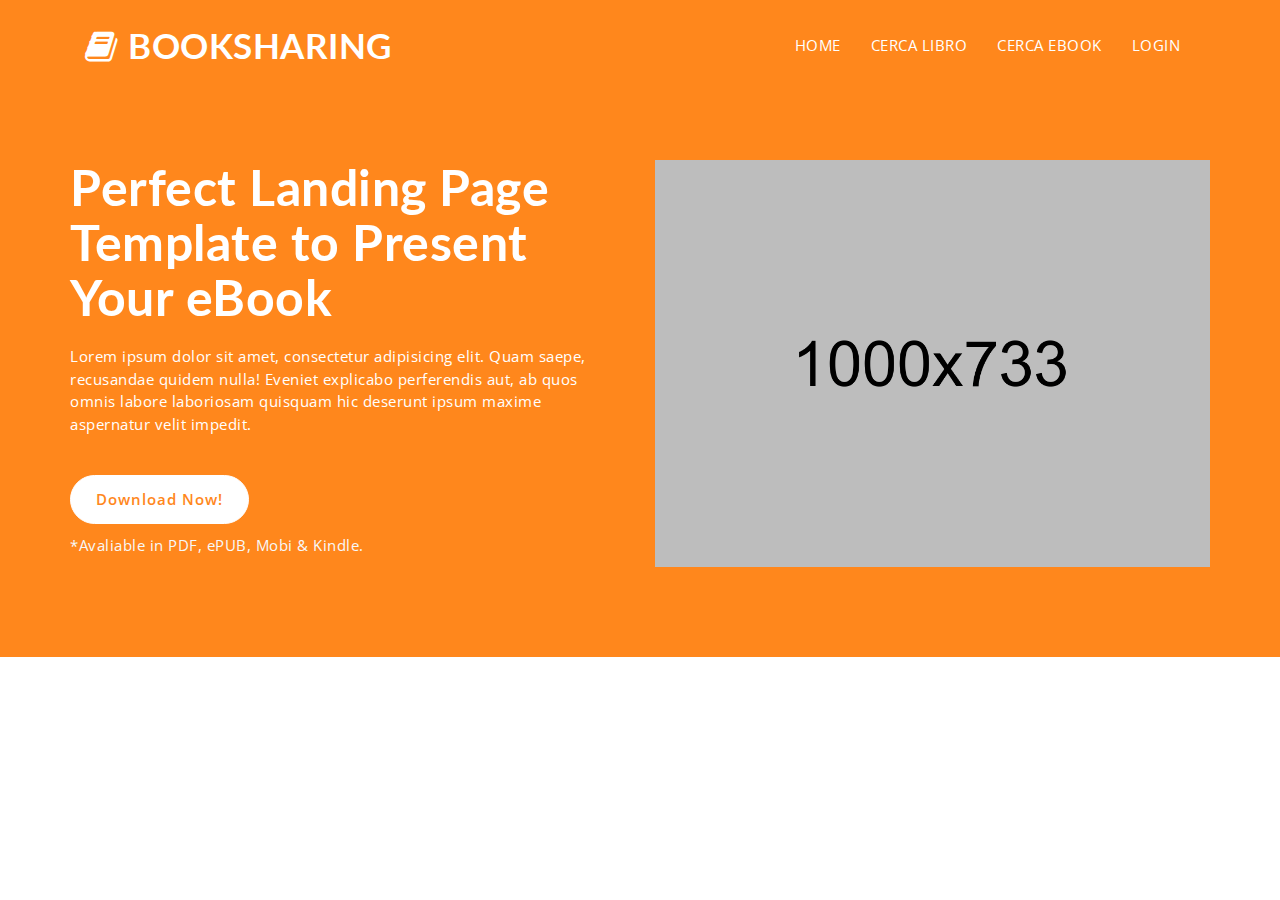
<file: smarty/ricerca.html>
<html lang="en">
  <head>
    <meta charset="utf-8">
    <meta http-equiv="X-UA-Compatible" content="IE=edge">
    <meta name="viewport" content="width=device-width, initial-scale=1">
    <!-- The above 3 meta tags *must* come first in the head; any other head content must come *after* these tags -->
    <title>Booksharing : Home</title>
    <!-- Favicon -->
    <link rel="shortcut icon" type="image/icon" href="assets/images/favicon.ico"/>
    <!-- Font Awesome -->
    <link href="https://maxcdn.bootstrapcdn.com/font-awesome/4.6.3/css/font-awesome.min.css" rel="stylesheet">
    <!-- Bootstrap -->
    <link href="assets/css/bootstrap.min.css" rel="stylesheet">
    <!-- Slick slider -->
    <link href="assets/css/slick.css" rel="stylesheet">
    <!-- Theme color -->
    <link id="switcher" href="assets/css/theme-color/default-theme.css" rel="stylesheet">

    <!-- Main Style -->
    <link href="style.css" rel="stylesheet">

    <!-- Fonts -->

    <!-- Open Sans for body font -->
	<link href="https://fonts.googleapis.com/css?family=Open+Sans:300,400,400i,600,700,800" rel="stylesheet">
    <!-- Lato for Title -->
  	<link href="https://fonts.googleapis.com/css?family=Lato" rel="stylesheet"> 
 
 
	
    <!-- HTML5 shim and Respond.js for IE8 support of HTML5 elements and media queries -->
    <!-- WARNING: Respond.js doesn't work if you view the page via file:// -->
    <!--[if lt IE 9]>
      <script src="https://oss.maxcdn.com/html5shiv/3.7.2/html5shiv.min.js"></script>
      <script src="https://oss.maxcdn.com/respond/1.4.2/respond.min.js"></script>
    <![endif]-->
  </head>
  
  <body>

   	
  	<!-- Start Header -->
	<header id="mu-header" class="" role="banner">
		<div class="container">
			<nav class="navbar navbar-default mu-navbar">
			  	<div class="container-fluid">
				    <!-- Brand and toggle get grouped for better mobile display -->
				    <div class="navbar-header">
				      <button type="button" class="navbar-toggle collapsed" data-toggle="collapse" data-target="#bs-example-navbar-collapse-1" aria-expanded="false">
				        <span class="sr-only">Toggle navigation</span>
				        <span class="icon-bar"></span>
				        <span class="icon-bar"></span>
				        <span class="icon-bar"></span>
				      </button>

				      <!-- Text Logo -->
				      <a class="navbar-brand" href="index.html"><i class="fa fa-book" aria-hidden="true"></i> BOOKSHARING</a>

				      <!-- Image Logo -->
				      <!-- <a class="navbar-brand" href="index.html"><img src="assets/images/logo.png"></a> -->


				    </div>

				    <!-- Collect the nav links, forms, and other content for toggling -->
				    <div class="collapse navbar-collapse" id="bs-example-navbar-collapse-1">
				      	<ul class="nav navbar-nav mu-menu navbar-right">
					        <li><a href="#">HOME</a></li>
					        <li><a href="#mu-book-overview">CERCA LIBRO</a></li>
					        <li><a href="#mu-author">CERCA EBOOK</a></li>
				            <li><a href="#mu-contact">LOGIN</a></li>
				      	</ul>
				    </div><!-- /.navbar-collapse -->
			  	</div><!-- /.container-fluid -->
			</nav>
		</div>
	</header>
	<!-- End Header -->
		<!-- Start Featured Slider -->

	<section id="mu-hero">
		<div class="container">
			<div class="row">

				<div class="col-md-6 col-sm-6 col-sm-push-6">
					<div class="mu-hero-right">
						<img src="assets/images/ebook.png" alt="Ebook img">
					</div>
				</div>

				<div class="col-md-6 col-sm-6 col-sm-pull-6">
					<div class="mu-hero-left">
						<h1>Perfect Landing Page Template to Present Your eBook</h1>
						<p>Lorem ipsum dolor sit amet, consectetur adipisicing elit. Quam saepe, recusandae quidem nulla! Eveniet explicabo perferendis aut, ab quos omnis labore laboriosam quisquam hic deserunt ipsum maxime aspernatur velit impedit.</p>
						<a href="#" class="mu-primary-btn">Download Now!</a>
						<span>*Avaliable in PDF, ePUB, Mobi & Kindle.</span>
					</div>
				</div>	

			</div>
		</div>
	</section>
	
	<!-- Start Featured Slider -->
	
		
    <!-- jQuery library -->
    <script src="https://ajax.googleapis.com/ajax/libs/jquery/1.11.3/jquery.min.js"></script>
    <!-- Include all compiled plugins (below), or include individual files as needed -->
    <!-- Bootstrap -->
    <script src="assets/js/bootstrap.min.js"></script>
	<!-- Slick slider -->
    <script type="text/javascript" src="assets/js/slick.min.js"></script>
    <!-- Counter js -->
    <script type="text/javascript" src="assets/js/counter.js"></script>
    <!-- Ajax contact form  -->
    <script type="text/javascript" src="assets/js/app.js"></script>
   
 
	
    <!-- Custom js -->
	<script type="text/javascript" src="assets/js/custom.js"></script>
	
    
  </body>
</html>
</file>
<file: smarty/assets/css/theme-color/default-theme.css>
/*=======================================
Template Design By MarkUps	
Author URI : http://www.markups.io/
========================================*/


.mu-service-icon-box,
.mu-team-social-info a:hover,
.mu-team-social-info a:focus,
.mu-testimonial-slide .slick-dots li button::before,
.mu-testimonial-slide .slick-dots li.slick-active button::before,
.mu-footer-area a:hover,
.mu-footer-area a:focus,
.mu-hero-left .mu-primary-btn,
.mu-hero-left .mu-primary-btn:hover,
.mu-hero-left .mu-primary-btn:focus,
.mu-single-counter i,
.counter-value {
	color: #ff871c;
}

.mu-send-msg-btn:hover,
.mu-send-msg-btn:focus,
.mu-book-overview-icon-box,
.mu-social-media a, 
.mu-social-media a:hover,
.mu-social-media a:focus,
.mu-order-btn:hover,
.mu-order-btn:focus {
	border: 1px solid #ff871c;
	color: #ff871c;
}

.mu-send-msg-btn {
	border: 1px solid #ff871c;
	background-color: #ff871c;
}


#mu-hero,
.mu-testimonial-slide .slick-dots li button:hover,
.mu-testimonial-slide .slick-dots li button:focus,
.mu-testimonial-slide .slick-dots li.slick-active button,
.mu-header-dot,
.mu-author-social a,
.mu-pricing-content .mu-popular-price-tag,
#mu-video-review:before  {
	background-color: #ff871c;
}

.mu-contact-form .form-control:focus,
.mu-testimonial-slide .slick-dots li button:hover,
.mu-testimonial-slide .slick-dots li button:focus,
.mu-testimonial-slide .slick-dots li.slick-active button{
	border: 1px solid #ff871c;    
}
</file>
<file: smarty/style.css>
/*
Template Name: Kindle	
Author: MarkUps
Author URI: http://www.markups.io/
Version: 1.0
*/


/* Table of Content
==================================================
#BASIC TYPOGRAPHY
#HEADER	
#MENU 
#HERO SECTION
#COUNTER
#BOOK OVERVIEW
#VIDEO REVIEW
#AUTHOR
#PRICING
#READERS TESTIMONIALS
#CONTACT US
#FOOTER
#RESPONSIVE STYLE
*/


/*--------------------*/
/* BASIC TYPOGRAPHY */
/*--------------------*/

body,
html {
	overflow-x:hidden;
}

body {
	font-family: 'Open Sans', sans-serif;
	font-size: 15px;
	letter-spacing: 0.5px;
	line-height: 1.5;
	color: #1c1b1b;
}

ul {
	padding: 0;
	margin: 0;
}

ul li {
	list-style: disc;
	font-size: 17px;
	line-height: 1.59;
}

a { 
	text-decoration: none;
	color: #2f2f2f;  
}

a:hover,
a:focus {
	outline: none;
	text-decoration: none;
}

h1,
h2,
h3,
h4,
h5,
h6 {
	font-family: 'Lato', sans-serif;
	font-weight: 700;
	margin-top: 0;
}


h1 {
	font-size: 38px;
}

h2 {  
	font-size: 32px; 
	line-height: 1.13; 
}

h3 {  
	font-size: 26px;  
}

h4 {  
	font-size: 22px;  
}

h5 {  
	font-size: 20px;  
}

h6 {  
	font-size: 18px;  
}

img {
	border: none;
	max-width: 100%;
}

strong {
	font-weight: 500;
}

code {
	background-color: #ee6e73;
	border-radius: 2px;
	color: #fff;
	padding: 2px 4px;
}

pre {
	background-color: #f8f8f8;
	border: 1px solid #eee;
	border-radius: 4px;
	padding: 10px;
}

pre code {
	background-color: transparent;
	color: #333;
}

del{
	text-decoration-color: #ee6e73;
}

kbd {
	background-color: #ddd;
	padding: 4px 6px;
	border-radius: 2px;
	color: ;
}

address {
	line-height: 1.5;
	padding-left: 10px;
}

dl dt {
	font-weight: 700;
}

dl dd {
	margin-left: 0;
}

blockquote {
	background-color: #f8f8f8;
	border-radius: 0 4px 4px 0;
	padding: 5px 15px;
	
}

blockquote p {
	margin-top: 10px;
}

button {
	padding: 5px 15px;
	border: none;
}

button:focus {
	outline: none;
	border: none;
}

/*Wordpress default class*/

.alignleft {
	float:left;
	margin-right:8px;
}

.aligncenter {
	display:block;
	margin:10px auto;
}

.alignright {
	float:right;
	margin-left:8px;
}		

.alignnone {
	max-width: 100%;
}

.wp-caption-text {
	font-size: 12px;
	font-style: italic;
	text-align: center;
}

/* ========= BUTTON =========*/

.mu-primary-btn {
	background-color: transparent;
	border-radius: 100px;
	border: solid 1px #ffffff;
	color: #fff;
	display: inline-block;
	font-size: 15px;
	font-weight: 400;
	letter-spacing: 1px;
	padding: 12px 25px;
	-webkit-transition: all 0.5s;
	transition: all 0.5s;
}

.mu-primary-btn:hover,
.mu-primary-btn:focus {
	background-color: #fff;
	color: #000;
}

.mu-send-msg-btn {
	border-radius: 20px;
	font-size: 13px;
	font-weight: 700;
	letter-spacing: 1.5px;
	text-align: center;
	padding: 14px 24px;
	margin-top: 10px;
	-webkit-transition: all 0.5s;
	transition: all 0.5s;
	width: 150px;
	color: #fff;
}

.mu-send-msg-btn:hover,
.mu-send-msg-btn:focus {
	background-color: #fff;
}



/*--------------------*/
/* HEADER */
/*--------------------*/

#mu-header {
	display: inline;
	float: left;
	width: 100%;
	position: absolute;
	left: 0;
	right: 0;
	top: 0;
	padding: 25px 0;
	z-index: 999;
	transition: all 0.5s;
}

.navbar-default .navbar-brand {
	color: #fff;
	font-size: 35px;
	font-family: 'Lato', sans-serif;
	font-weight: 700;
	margin-top: -11px;
}

.navbar-default .navbar-brand:hover,
.navbar-default .navbar-brand:focus {
	color: #fff;
}

.navbar-brand img{
	margin-top: -12px;
}

#mu-header.mu-fixed-nav{
	background-color: rgba(0,0,0,0.8);
	width: 100%;
	position: fixed;
	padding: 15px 0;
}

/*--------------------*/
/* MENU */
/*--------------------*/

.navbar-default {
	min-height: auto;
}

.mu-navbar {
	background-color: transparent;
	border: none;
	border-radius: 0;
	margin-bottom: 0;
}

.navbar-default .mu-menu li a {
	border-bottom: 2px solid transparent;
	color: #fff;
	font-size: 15px;
	font-weight: 400;
	padding: 0 0 5px;
	margin: 10px 15px 5px;
	transition: all 0.5s;
	position: relative;
}

.navbar-default .mu-menu li a:hover,
.navbar-default .mu-menu li a:focus {
	color: #fff;
}

.navbar-default .navbar-nav > .active > a, 
.navbar-default .navbar-nav > .active > a:focus, 
.navbar-default .navbar-nav > .active > a:hover{
	background-color: transparent;
	color: #fff;
}

.navbar-default .mu-menu li a:after {
    display: block;
    position: absolute;
    bottom: -5px;
    content: '';
    width: 0;
    height: 2px;
    background: #fff;
    -webkit-transition: all .5s;
    transition: all .5s;
}

.navbar-default .mu-menu li.active a:after,
.navbar-default .mu-menu li a:hover:after, 
.navbar-default .mu-menu li a:focus:after {
    width: 100%;
}


/*--------------------*/
/* HERO SECTION */
/*--------------------*/

#mu-hero {
	display: inline;
	float: left;
	padding: 160px 0 90px;
	width: 100%;
}

.mu-hero-left{
	display: inline;
	float: left;
	width: 100%;
}

.mu-hero-right {
	display: inline;
	float: left;
	width: 100%;
}

.mu-hero-left h1 {
	color: #fff;
	font-size: 50px;
	margin-bottom: 20px;
}

.mu-hero-left p {
	color: #fff;
	margin-bottom: 20px;
}

.mu-hero-left .mu-primary-btn {
	margin-top: 20px;
	background-color: #fff;
	font-weight: 600;
}

.mu-hero-left span {
	display: block;
	margin-top: 10px;
	color: #f8f8f8;
}


/*--------------------*/
/* COUNTER */
/*--------------------*/

#mu-counter {
	background-color: #fff;
	background-position: center center;
	background-size: cover;
	background-attachment: fixed;
	display: inline;
	float: left;
	position: relative;
	width: 100%;
}

.mu-counter-area {
	display: inline;
	float: left;
	padding: 70px 0 50px;
	width: 100%;
}

.mu-counter-area h2 {
	color: #fff;
	text-align: center;
}

.mu-counter-block {
	display: inline;
	float: left;
	width: 100%;
}

.mu-single-counter {
	display: inline;
	float: left;
	text-align: center;
	width: 80%;
	border: 1px solid #ddd;
	padding-bottom: 20px;
	margin: 0 10%;
}

.mu-single-counter i {
	font-size: 40px;
	padding: 15px 40px;
	margin-bottom: 0px;
	display: inline-block;
	padding-bottom: 0;
	margin-top: -60px;
	background: #fff;
}

.counter-value {
	font-size: 35px;
	font-weight: 700;
	margin-top: 10px;
	margin-bottom: 10px;
}

.mu-counter-name {
	color: #333;
}


/*--------------------*/
/* BOOK OVERVIEW */
/*--------------------*/


#mu-book-overview {
	background-color: #f8f8f8;
	display: inline;
	float: left;
	width: 100%;
}

.mu-book-overview-area {
	display: inline;
	float: left;
	padding: 100px 0;
	width: 100%;
}

.mu-heading-area {
	display: inline;
	float: left;
	text-align: center;
	padding: 0 10%;
	width: 100%;
}

.mu-heading-title {
	color: #1c1b1b;
	margin-bottom: 15px;
	position: relative;
}

.mu-header-dot {
	border-radius: 0;
	height: 3px;
	width: 100px;
	display: inline-block;
	margin-bottom: 20px;
}

.mu-book-overview-content{
	display: inline;
	float: left;
	margin-top: 70px;
	width: 100%;
}

.mu-book-overview-single {
	display: inline;
	float: left;
	text-align: center;
	width: 100%;
	background: #fff;
	padding: 20px 10px;
	margin: 10px 0 15px;
}

.mu-book-overview-icon-box {
	font-size: 25px;
	padding: 5px 12px;
	margin-bottom: 30px;
	display: inline-block;
}

.mu-book-overview-single h4{
	margin-bottom: 20px;
}


/*--------------------*/
/* VIDEO REVIEW */
/*--------------------*/


#mu-video-review {
	background-image: url(assets/images/video-review-bg.jpeg);
	background-attachment: fixed;
	background-size: cover;
	display: inline;
	position: relative;
	float: left;
	width: 100%;
}

#mu-video-review:before {
	content: '';
	position: absolute;
	left: 0;
	top: 0;
	right: 0;
	bottom: 0;
	opacity: 0.84;
}

.mu-video-review-area {
	display: inline;
	float: left;
	padding: 150px 0;
	width: 100%;
}

.mu-video-review-area .mu-heading-title, 
.mu-video-review-area .mu-heading-area p{
	color: #fff;
}

.mu-video-review-area .mu-header-dot {
	background-color: #f8f8f8;
}

.mu-video-review-content {
	display: inline;
	float: left;
	margin-top: 70px;
	width: 100%;
	padding: 0 10%;
}

.mu-video-iframe {
	height: 550px;
}

/*--------------------*/
/* AUTHOR */
/*--------------------*/


#mu-author {
	background-color: #fff;
	display: inline;
	float: left;
	width: 100%;
}

.mu-author-area {
	display: inline;
	float: left;
	padding: 100px 0;
	width: 100%;
}

.mu-author-content{
	display: inline;
	float: left;
	margin-top: 50px;
	width: 100%;
}

.mu-author-image {
	display: inline;
	float: left;
	width: 100%;
}

.mu-author-info {
	display: inline;
	float: left;
	margin-top: 20px;
	width: 100%;
}

.mu-author-info h3 {
	border-bottom: 1px solid #ddd;
	padding-bottom: 10px;
	margin-bottom: 20px;
}

.mu-author-info p {
	margin-bottom: 20px;
}

.mu-author-social {
	display: inline;
	float: left;
	margin-top: 25px;
	width: 100%;
}

.mu-author-social a {
	display: inline-block;
	font-size: 16px;
	padding: 5px;
	margin-right: 10px;
	color: #fff;
	width: 35px;
	text-align: center;
}




/*--------------------*/
/* PRICING */
/*--------------------*/


#mu-pricing {
	background-color: #f8f8f8;
	display: inline;
	float: left;
	width: 100%;
}

.mu-pricing-area {
	display: inline;
	float: left;
	padding: 100px 0;
	width: 100%;
}

.mu-pricing-content{
	display: inline;
	float: left;
	margin-top: 70px;
	width: 100%;
}

.mu-pricing-single {
	background-color: #fff;
	color: #555;
	display: inline;
	float: left;
	text-align: center;
	margin-top: 20px;
	margin-bottom: 20px;
	width: 100%;
	padding: 30px 0;
}

.mu-pricing-single-head {
	border-bottom: 1px solid #eee;
	display: inline-block;
	float: left;
	margin-bottom: 10px;
	width: 100%;
}

.mu-pricing-single-head h4 {
	font-size: 18px;
	margin-bottom: 0;
}

.mu-pricing-single-head .mu-price-tag {
	font-size: 55px;
	font-weight: 700;
	margin-bottom: 0;
	padding: 15px 0 20px;
}

.mu-pricing-single-head .mu-price-tag span {
	font-size: 22px;
	margin-right: -10px;
}

.mu-price-feature {
	padding: 20px 0;
	display: inline-block;
	margin-bottom: 20px;
}

.mu-price-feature li {
	list-style: none;
	line-height: 2;
	margin-bottom: 10px;
}

.mu-pricing-single-footer {
	display: inline-block;
	float: left;
	width: 100%;
}

.mu-order-btn {
	background-color: transparent;
	border-radius: 100px;
	border: 1px solid #555;
	color: #555;
	display: inline-block;
	font-size: 15px;
	font-weight: 400;
	letter-spacing: 1.5px;
	padding: 12px 25px;
	font-weight: 500;
	-webkit-transition: all 0.5s;
	transition: all 0.5s;
	text-transform: uppercase;
}

.mu-popular-price-tag {
	color: #fff;
}

.mu-popular-price-tag .mu-order-btn {
	background-color: #fff;
	border: 1px solid #fff;
}


/*--------------------*/
/* READERS TESTIMONIALS */
/*--------------------*/

#mu-testimonials {
	background-image: url("assets/images/testimonials-bg.jpeg");
	background-position: center center;
	background-size: cover;
	background-attachment: fixed;
	display: inline;
	float: left;
	position: relative;
	width: 100%;
}

#mu-testimonials::before {
	background: rgba(0,0,0,0.9);
	bottom: 0;
	content: '';
	left: 0;
	top: 0;
	right: 0;
	position: absolute;
	opacity: 0.84;
}

.mu-testimonials-area {
	display: inline;
	float: left;
	padding: 150px 0 175px;
	width: 100%;
}

.mu-testimonials-area h2 {
	color: #fff;
	text-align: center;
}

.mu-testimonials-block {
	display: inline;
	float: left;
	margin-top: 60px;
	width: 100%;
}

.mu-testimonial-slide li{
	list-style: none;
	text-align: center;
}

.mu-testimonial-slide li p {
	color: #fff;
	padding: 0 10%;
}

.mu-testimonial-slide .mu-rt-img {
	border-radius: 50%;
	width: 100px;
	height: 100px;
	margin-top: 25px;
	display: inline-block;
}

.mu-rt-name {
	margin-bottom: 5px;
	color: #fff;
	line-height: 1;
	margin-top: 25px;
	letter-spacing: 1px;
}

.mu-rt-title {
	color: #fff;
	font-size: 14px;
}

.mu-testimonial-slide .slick-dots {
    bottom: -50px;
}

.mu-testimonial-slide .slick-dots li button {
	height: 15px;
	padding: 0;
	width: 15px;
	border-radius: 50%;
	border: 1px solid #f8f8f8;
	-webkit-transition: all 0.5s;
	-o-transition: all 0.5s;
	transition: all 0.5s;
}

.mu-testimonial-slide .slick-dots li button:hover,
.mu-testimonial-slide .slick-dots li button:focus,
.mu-testimonial-slide .slick-dots li.slick-active button {
	opacity: 1;
}

.mu-testimonial-slide .slick-dots li button:before {
	display: none;
}

/*--------------------*/
/* CONTACT US */
/*--------------------*/

#mu-contact {
	background-color: #fff;
	display: inline;
	float: left;
	width: 100%;
}

.mu-contact-area {
	display: inline;
	float: left;
	padding: 100px 0;
	width: 100%;
}

.mu-contact-header {
	display: inline;
	float: left;
	text-align: center;
	width: 100%;
}

.mu-contact-content {
	display: inline;
	float: left;
	margin-top: 50px;
	width: 100%;
	padding: 0 20%;
}

.mu-contact-form {
	text-align: center;
}

.mu-contact-form .form-group input {
	background: transparent;
	color: #333;
	font-size: 15px;
	border: 1px solid #ccc;
	border-radius: 20px;
	padding: 6px 15px;
	height: 45px;
	margin-bottom: 24px;
}

.mu-contact-form .form-group textarea{
	color: #333;
	background: transparent;
	border: 1px solid #ccc;
	border-radius: 20px;
	font-size: 18px;
	padding: 15px;
	height: 190px;
}

.mu-contact-form .form-control:focus {
	background-color: #fff;
    outline: 0;
    box-shadow: none;    
} 

.mu-contact-form .form-control::-webkit-input-placeholder {
	color: #888;
	font-size: 15px;
}

.mu-contact-form .form-control:-moz-placeholder { /* Firefox 18- */
	color: #888;
	font-size: 15px; 
}

.mu-contact-form .form-control::-moz-placeholder {  /* Firefox 19+ */
	color: #888;
	font-size: 15px;
}

.mu-contact-form .form-control:-ms-input-placeholder {  
	color: #888;
	font-size: 15px;
}

.mu-contact-form .button-default::after,
.mu-contact-form .button-default > span {
	padding: 12px 40px;  
}

#form-messages {
	margin-bottom: 10px;
    background-color: #fff;
}

.success {
  padding: 1em;
  margin-bottom: 0.75rem;
  text-shadow: 0 1px 0 rgba(255, 255, 255, 0.5);
  color: #468847;
  background-color: #dff0d8;
  border: 1px solid #d6e9c6;
  -webkit-border-radius: 4px;
     -moz-border-radius: 4px;
          border-radius: 4px;
}

.error {
  padding: 1em;
  margin-bottom: 0.75rem;
  text-shadow: 0 1px 0 rgba(255, 255, 255, 0.5);
  color: #b94a48;
  background-color: #f2dede;
  border: 1px solid rgba(185, 74, 72, 0.3);
  -webkit-border-radius: 4px;
     -moz-border-radius: 4px;
          border-radius: 4px;
}


/* GOOGLE MAP */

#mu-google-map {
	display: inline;
	float: left;
	width: 100%;
}

#mu-google-map iframe{
    pointer-events: none;
}


/*--------------------*/
/* FOOTER */
/*--------------------*/


#mu-footer{
	display: inline;
	float: left;
	width: 100%;
}

.mu-footer-area{
	display: inline;
	float: left;
	padding: 30px 0;
	text-align: center;
	width: 100%;
}

.mu-footer-area a{
	font-weight: 600;
}

.mu-social-media {
	display: inline;
	float: left;
	width: 100%;
}

.mu-social-media a {
	display: inline-block;
	font-size: 15px;
	width: 35px;
	height: 35px;
	line-height: 33px;
	text-align: center;
	margin: 0 5px;
	-webkit-transition: all 0.5s;
	transition: all 0.5s;
	border-radius: 50%;
}

.mu-social-media a:hover,
.mu-social-media a:focus {
	background-color: #fff;
}

.mu-copyright {
	margin-top: 10px;
	display: inline-block;
}


/*--------------------*/
/* RESPONSIVE STYLE */
/*--------------------*/

@media (max-width: 1199px) {
	
	.mu-hero-left h1 {
		font-size: 36px;
	}

	.navbar-brand img {
		width: 180px;
		margin-top: -10px;
	}

	.navbar-default .mu-menu li a {
		margin: 10px 12px 5px;
	}

	.mu-author-info {
		margin-top: 0px;
	}

	.mu-video-iframe {
		height: 450px;
	}

	
}

@media (max-width: 991px) {


	.mu-fixed-nav .navbar-brand img {
		margin-top: -7px;
	}
	
	.navbar-default .mu-menu li a {
		font-size: 14px;
		margin: 10px 5px;
	}	

	#mu-hero {
		padding: 130px 0 30px;
	}

	.mu-hero-right {
		margin-top: 40px;
	}

	.mu-primary-btn {
		font-size: 14px;
		padding: 12px 22px;
	}

	.mu-single-counter {
		margin-top: 15px;
		margin-bottom: 40px;
	}

	.mu-simplefilter li{
		margin-bottom: 10px;
	}

	.mu-clients-content-single img{
		width: 100%;
	}

	.mu-contact-right {
		margin-top: 50px;
	}
	
	.mu-video-review-content {
		padding: 0 5%;
	}

	.mu-video-iframe {
		height: 400px;
	}
		
}

@media (max-width: 767px) {

	.navbar-default .navbar-brand {
		margin-top: -7px;
	}

	.mu-fixed-nav .navbar-brand img {
		margin-top: -8px;
	}

	.navbar-default .navbar-toggle {
		border-color: #fff;
	}

	.navbar-default .navbar-toggle:hover,
	.navbar-default .navbar-toggle:focus{
		background-color: transparent;
	}

	.navbar-default .navbar-toggle .icon-bar {
		background-color: #fff;
	}

	.navbar-default .navbar-collapse, .navbar-default .navbar-form {
		background-color: rgba(0,0,0,0.8);
		text-align: center;
	}

	.navbar-default .mu-menu li a {
		display: inline-block;
	}

	.mu-hero-right {
		margin-top: 0;
	}

	#mu-hero {
		padding: 100px 0 60px;
	}

	.mu-author-info {
		margin-top: 30px;
	}

	.mu-contact-content {
		padding: 0 10%;
	}
	
		
}


@media (max-width: 640px){

	#mu-header.mu-fixed-nav {
		padding: 10px 0;
	}
	
	.mu-heading-area {
		padding: 0;
	}

	.mu-video-iframe {
		height: 300px;
	}

	.mu-primary-btn {
		font-size: 12px;
		padding: 10px 12px;
		margin-top: 15px;
	}

	.slick-dots {
		bottom: 15px;
	}
			

}


@media (max-width: 480px) {

	.navbar-brand img {
		width: 150px;
	}

	#mu-header {
		padding: 10px 0;
	}

	.navbar-default .navbar-brand {
		font-size: 25px;
		margin-top: -3px;
	}

	.navbar-toggle {
		padding: 7px 8px;
		margin-top: 10px;
	}


	.navbar-toggle .icon-bar {
		width: 18px;
	}

	h2{
		font-size: 25px;
	}

	.mu-heading-title {
		margin-bottom: 10px;
	}

	.mu-video-iframe {
		height: 250px;
	}

	.mu-contact-content {
		padding: 0 5%;
	}

	.mu-about-content-single h4 {
		margin-bottom: 18px;
	}

	.mu-team-social-info a {
		width: 35px;
		height: 35px;
		font-size: 16px;
		line-height: 35px;
	}

	.mu-contact-form button {
		width: 100%;
	}
	
}


@media (max-width: 360px){

	.mu-featured-slider-content {
		top: 49%;
	}

	.mu-featured-slider-content p,
	.mu-featured-slider-content .mu-primary-btn {
		display: none;
	}

	.mu-featured-slider-content h1 {
		font-size: 18px;
		margin-bottom: 0;
	}

	.mu-filter-item-content {
		padding-top: 25%;
		padding-left: 5px;
		padding-right: 5px;
	}

	.filtr-item h4 {
		font-size: 12px;
	}

	.mu-team-content .row > div {
		width: 100%;
	}

	.mu-simplefilter li {
		padding: 1rem 1rem;
		font-size: 12px;
	}
	
}



@media (max-width: 320px){
	
	
	
	
	
}
</file>
